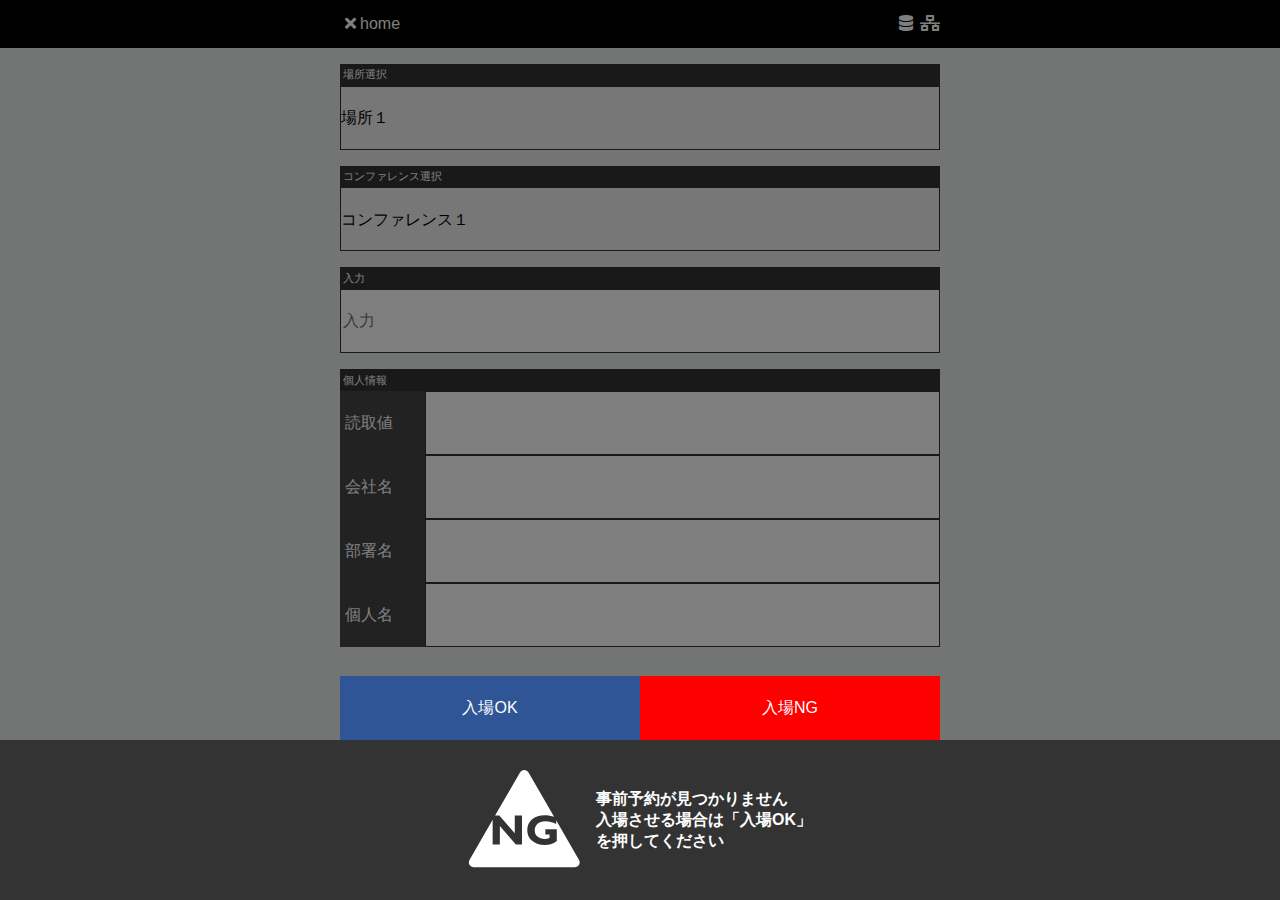
<file: index.html>
<!DOCTYPE html>
<html>
  <head>
    <meta http-equiv="X-UA-Compatible" content="IE=edge" />
    <title>confRecp</title>
    <meta charset="utf-8" />
    <meta name="description" content="" />
    <meta name="author" content="" />
    <meta name="viewport" content="width=device-width, initial-scale=1" />
    <link rel="stylesheet" href="https://use.fontawesome.com/releases/v5.6.1/css/all.css" />
    <link rel="stylesheet" href="common.css" />
    <!--[if lt IE 9]>
      <script src="//cdn.jsdelivr.net/html5shiv/3.7.2/html5shiv.min.js"></script>
      <script src="//cdnjs.cloudflare.com/ajax/libs/respond.js/1.4.2/respond.min.js"></script>
    <![endif]-->
    <link rel="shortcut icon" href="favicon.ico" />
    <script src="./js/dexie.min.js"></script>

    <!-- ■■■■■■■■■　iOS PWA化に必要な記述　▼　■■■■■■■■■ -->
    <!-- アドレスバー等のブラウザのUIを非表示 -->
    <meta name="apple-mobile-web-app-capable" content="yes" />
    <!-- default（Safariと同じ） / black（黒） / black-translucent（ステータスバーをコンテンツに含める） -->
    <meta name="apple-mobile-web-app-status-bar-style" content="black" />
    <!-- ホーム画面に表示されるアプリ名 -->
    <meta name="apple-mobile-web-app-title" content="Conf受付" />
    <!-- ホーム画面に表示されるアプリアイコン -->
    <link rel="apple-touch-icon" href="img/icon.png" />
    <!-- ■■■■■■■■■　iOS PWA化に必要な記述　▲　■■■■■■■■■ -->
  </head>
  <body>
    <div class="container_header">
      <header style="display: flex; justify-content: space-between; align-items: center;">
        <span
          ><a href=""><i class="fas fa-times fa-fw"></i></a>home
        </span>
        <span>
          <i class="fas fa-database fa-fw"></i>
          <i class="fas fa-network-wired fa-fw"></i>
        </span>
      </header>
    </div>

    <div class="container_main">
      <main>
        <div>
          <h3>場所選択</h3>
          <!-- <input type="text" id="placeId" list="places" placeholder="場所を選択してください" /> -->
          <select id="placeID">
            <option value="101">場所１</option>
            <option value="102">場所２</option>
            <option value="103">場所３</option>
          </select>
        </div>
        <div>
          <h3>コンファレンス選択</h3>
          <select id="conerenceID">
            <option value="201">コンファレンス１</option>
            <option value="202">コンファレンス２</option>
            <option value="203">コンファレンス３</option>
          </select>
        </div>
        <div>
          <h3>入力</h3>
          <input type="text" id="inputValue" onchange="inputCheck()" placeholder="入力" />
          <!-- <button type="submit">submit</button> -->
        </div>
        <div>
          <h3>個人情報</h3>
          <div style="display: flex;"><label>読取値</label><input type="text" id="reqValue" onchange="postAdmission()" /></div>
          <div style="display: flex;"><label>会社名</label><input type="text" id="resValueCompany" onchange="nowDt()" /></div>
          <div style="display: flex;"><label>部署名</label><input type="text" id="resValueDept" /></div>
          <div style="display: flex;"><label>個人名</label><input type="text" id="resValueName" /></div>
        </div>
      </main>
    </div>

    <div class="container_footer">
      <footer>aaaa</footer>
    </div>

    <div onclick="entryOk(1,'enrty_ok')" id="enrty_ok" style="background: rgba(0, 0, 0, 0.5); width: 100vw; height: 100vh; position: absolute; top: 0; left: 0; display: none;">
      <div style="display: flex; justify-content: center; align-items: center; background: #2f5597; width: 100vw; height: var(--height-footer); position: absolute; bottom: 0;">
        <div style="width: 100%; max-width: var(--max-width-container);">
          <div style="display: flex; align-items: center; justify-content: center; height: calc(var(--height-footer) * 0.7);">
            <img src="./img/result_ok.svg" alt="受付「OK」アイコン" style="height: 100%;" />
            <span style="color: #fff; font-weight: bold; flex-wrap: nowrap; padding-left: 1em;">入場を受付しました</span>
          </div>
        </div>
      </div>
    </div>

    <div onclick="entryOk(1,'entry_ok_all')" id="entry_ok_all" style="background: rgba(0, 0, 0, 0.5); width: 100vw; height: 100vh; position: absolute; top: 0; left: 0; display: none;">
      <div style="display: flex; justify-content: center; align-items: center; background: #548235; width: 100vw; height: var(--height-footer); position: absolute; bottom: 0;">
        <div style="width: 100%; max-width: var(--max-width-container);">
          <div style="display: flex; align-items: center; justify-content: center; height: calc(var(--height-footer) * 0.7);">
            <img src="./img/result_ok_all.svg" alt="受付「ALL OK」アイコン" style="height: 100%;" />
            <span style="color: #fff; font-weight: bold; flex-wrap: nowrap; padding-left: 1em;">すべて入場OKで受付中</span>
          </div>
        </div>
      </div>
    </div>

    <div id="entry_ng" style="background: rgba(0, 0, 0, 0.5); width: 100vw; height: 100vh; position: absolute; top: 0; left: 0;">
      <div style="display: flex; justify-content: center; align-items: center; background: #333333; width: 100vw; height: var(--height-footer); position: absolute; bottom: 0;">
        <div style="width: 100%; max-width: var(--max-width-container);">
          <div style="display: flex; align-items: center; justify-content: center; height: calc(var(--height-footer) * 0.7);">
            <img src="./img/result_ng.svg" alt="受付「NG」アイコン" style="height: 100%;" />
            <span style="color: #fff; font-weight: bold; flex-wrap: nowrap; padding-left: 1em;">事前予約が見つかりません<br />入場させる場合は「入場OK」<br />を押してください</span>
          </div>
        </div>
      </div>
      <div style="display: flex; justify-content: center; align-items: center; width: 100vw; line-height: 4em; position: absolute; bottom: var(--height-footer);">
        <div style="width: 100%; max-width: var(--max-width-container); display: flex;color: #fff;text-align: center;">
          <div onclick="entryOk(1,'entry_ng')" style="background: #2f5597;">入場OK</div>
          <div onclick="entryOk(0,'entry_ng');" style="background: #ff0000;">入場NG</div>
        </div>
      </div>
    </div>

    <script>
      setMaster();

      function entryOk(isOk,diagId) {
        let judge = isOk;
        let diag = diagId;
        console.log(diagId);
        let isEntry = 0;
        if(judge==1){
          isEntry = 1;
        };
        console.log(`入場履歴のisEntryを「${isEntry}」でログ記録`);
        document.getElementById(diagId).style.display="none";
      }


      function inputCheck() {
        let inputVal = document.getElementById("inputValue");
        console.log("入力値：" + inputVal.value);

        let reqVal = inputVal.value.replace(/[^0-9^\.]/g, function (tmpStr) {
          return String.fromCharCode(tmpStr.charCodeAt(0) - 0xfee0);
        });
        console.log("読取値:" + reqVal);
        document.getElementById("reqValue").value = reqVal;
      }

      function entryCheck() {}

      function nowDt() {
        let dtm = new Date();
        let YYYY = dtm.getFullYear();
        let MM = ("0" + dtm.getMonth()).slice(-2);
        let DD = ("0" + dtm.getDay()).slice(-2);
        let hh = ("0" + dtm.getHours()).slice(-2);
        let mm = ("0" + dtm.getMinutes()).slice(-2);
        let ss = ("0" + dtm.getSeconds()).slice(-2);
        let value = `${YYYY}-${MM}-${DD} ${hh}:${mm}:${ss}`;
        console.log(value);
        return value;
      }

      function postAdmission() {
        let url = "http://124.248.154.53:3000/admission/ins?";
        let PERSONAL_ID = "123";
        let TERMINAL_ID = "456";
        let OFFLINE_FLG = "0";
        let PLACE_ID = document.getElementById("placeID").value;
        // let PLACE_ID = "2";
        let apikey = "7JXrm366G5";
        let ENTRANCE_DATE = nowDt().value;
        fetch(url + "PERSONAL_ID=" + PERSONAL_ID + "&TERMINAL_ID=" + TERMINAL_ID + "&PLACE_ID=" + PLACE_ID + "&OFFLINE_FLG=" + OFFLINE_FLG + "&apikey=" + apikey + "&ENTRANCE_DATE=" + ENTRANCE_DATE, {
          method: "post",
        });
      }

      function setMaster() {
        var db = new Dexie("MyDatabase");
        db.version(1).stores({
          mt_place: "place_id, place_name",
          mt_conference: "conference_id, conference_name, place_id",
          mt_conference_entry: "barcode_id, conference_id",
        });

        db.mt_place
          .bulkPut([
            { place_id: "100", place_name: "国際会議場101" },
            { place_id: "200", place_name: "国際会議場201" },
            { place_id: "300", place_name: "展示会場4" },
            { place_id: "400", place_name: "展示会場8" },
            { place_id: "500", place_name: "アパホテル" },
            { place_id: "600", place_name: "ホテルニューオータニ" },
          ])
          .then(() => {
            console.log("db places set");
          });

        db.mt_conference
          .bulkPut([
            { conference_id: "1010", conference_name: "国際会議場101のカンファ1", place_id: "100" },
            { conference_id: "1020", conference_name: "国際会議場201のカンファ1", place_id: "200" },
            { conference_id: "1030", conference_name: "展示会場4のカンファ1", place_id: "300" },
            { conference_id: "1040", conference_name: "展示会場4のカンファ2", place_id: "300" },
            { conference_id: "1050", conference_name: "展示会場8のカンファ1", place_id: "400" },
            { conference_id: "1060", conference_name: "展示会場8のカンファ2", place_id: "400" },
            { conference_id: "1070", conference_name: "アパホテルの１", place_id: "500" },
            { conference_id: "1080", conference_name: "アパホテルの２", place_id: "500" },
            { conference_id: "1090", conference_name: "アパホテルの３", place_id: "500" },
            { conference_id: "1100", conference_name: "ニューオータニの会議", place_id: "600" },
          ])
          .then(() => {
            console.log("db conferences set");
          });

        db.mt_conference_entry
          .bulkPut([
            { barcode_id: "50000033", conference_id: "1010" },
            { barcode_id: "12345678", conference_id: "1020" },
            { barcode_id: "23456789", conference_id: "1030" },
            { barcode_id: "34567890", conference_id: "1040" },
            { barcode_id: "50000033", conference_id: "1050" },
            { barcode_id: "12345678", conference_id: "1060" },
            { barcode_id: "23456789", conference_id: "1070" },
            { barcode_id: "34567890", conference_id: "1080" },
            { barcode_id: "50000033", conference_id: "1090" },
            { barcode_id: "12345678", conference_id: "1100" },
            { barcode_id: "23456789", conference_id: "1010" },
            { barcode_id: "34567890", conference_id: "1020" },
          ])
          .then(() => {
            console.log("db conferences entry set");
          });
      }
    </script>

    <!-- Place your content here -->
    <!-- SCRIPTS -->
    <!-- Example: <script src="//ajax.googleapis.com/ajax/libs/jquery/1.11.1/jquery.min.js"></script> -->
  </body>
</html>
</file>
<file: common.css>
:root {
  --max-width-container: 600px;
  --max-width-label: 5em;
  --padding: 0.3em;
  --font-size: 1em;
  --height: 4em;
  --height-header: 3em;
  --height-footer: 10em;
  --height-main: calc(100% - var(--height-header) - var(--height-footer));
  --font-family: sans-serif;
}
html,
body {
  width: 100%;
  height: 100%;
  margin: 0;
  padding: 0;
  box-sizing: border-box;
  font-size: var(--font-size);
  font-family: var(--font-family);
  min-height: 100%;
  display: flex;
  flex-direction: column;
}
div {
  width: 100%;
}
h3 {
  font-size: calc(var(--font-size) * 0.7);
  font-weight: normal;
  margin: 0;
  padding: 0;
  padding: var(--padding);
  background: #333;
  color: #fff;
}
a,
a:link,
a:visited,
a:hover,
a:active {
  color: #fff;
}

input[type="text"] {
  box-sizing: border-box; /* 個別に指定しなきゃだめ */
  font-size: var(--font-size);
  height: var(--height);
  width: 100%;
  -webkit-appearance: none;
  border-radius: 0;
  border: solid 1px #333;
}

select {
  box-sizing: border-box; /* 個別に指定しなきゃだめ */
  font-size: var(--font-size);
  height: var(--height);
  width: 100%;
  -webkit-appearance: none;
  border-radius: 0;
  border: solid 1px #333;
}

label {
  display: block;
  width: 100%;
  height: var(--height);
  line-height: var(--height);
  padding-left: var(--padding);
  max-width: var(--max-width-label);
  background: #444;
  color: #fff;
}

label + input[type="text"] {
  width: calc(100% - var(--max-width-label));
}

/* ************************************************ */
/* header */
/* ************************************************ */
.container_header {
  flex-shrink: 0;
  height: var(--height-header);
  line-height: var(--height-header);
  background: #000;
  color: #fff;
}
.container_header > header {
  max-width: var(--max-width-container);
  margin: 0 auto;
}

/* ************************************************ */
/* main */
/* ************************************************ */
.container_main {
  flex-grow: 1;
  overflow-y: auto;
  /* height: var(--height-main); */
  /* min-height: var(--height-main); */
  background: #e7e8e9;
}
.container_main > main {
  max-width: var(--max-width-container);
  margin: 0 auto;
  padding: 0 var(--padding);
}
main > div {
  padding-bottom: 1em;
}
main > div:first-child {
  padding-top: 1em;
}

/* ************************************************ */
/* footer */
/* ************************************************ */
.container_footer {
  flex-shrink: 0;
  height: var(--height-footer);
  background: #666;
}
.container_footer > footer {
  max-width: var(--max-width-container);
  margin: 0 auto;
}
</file>
